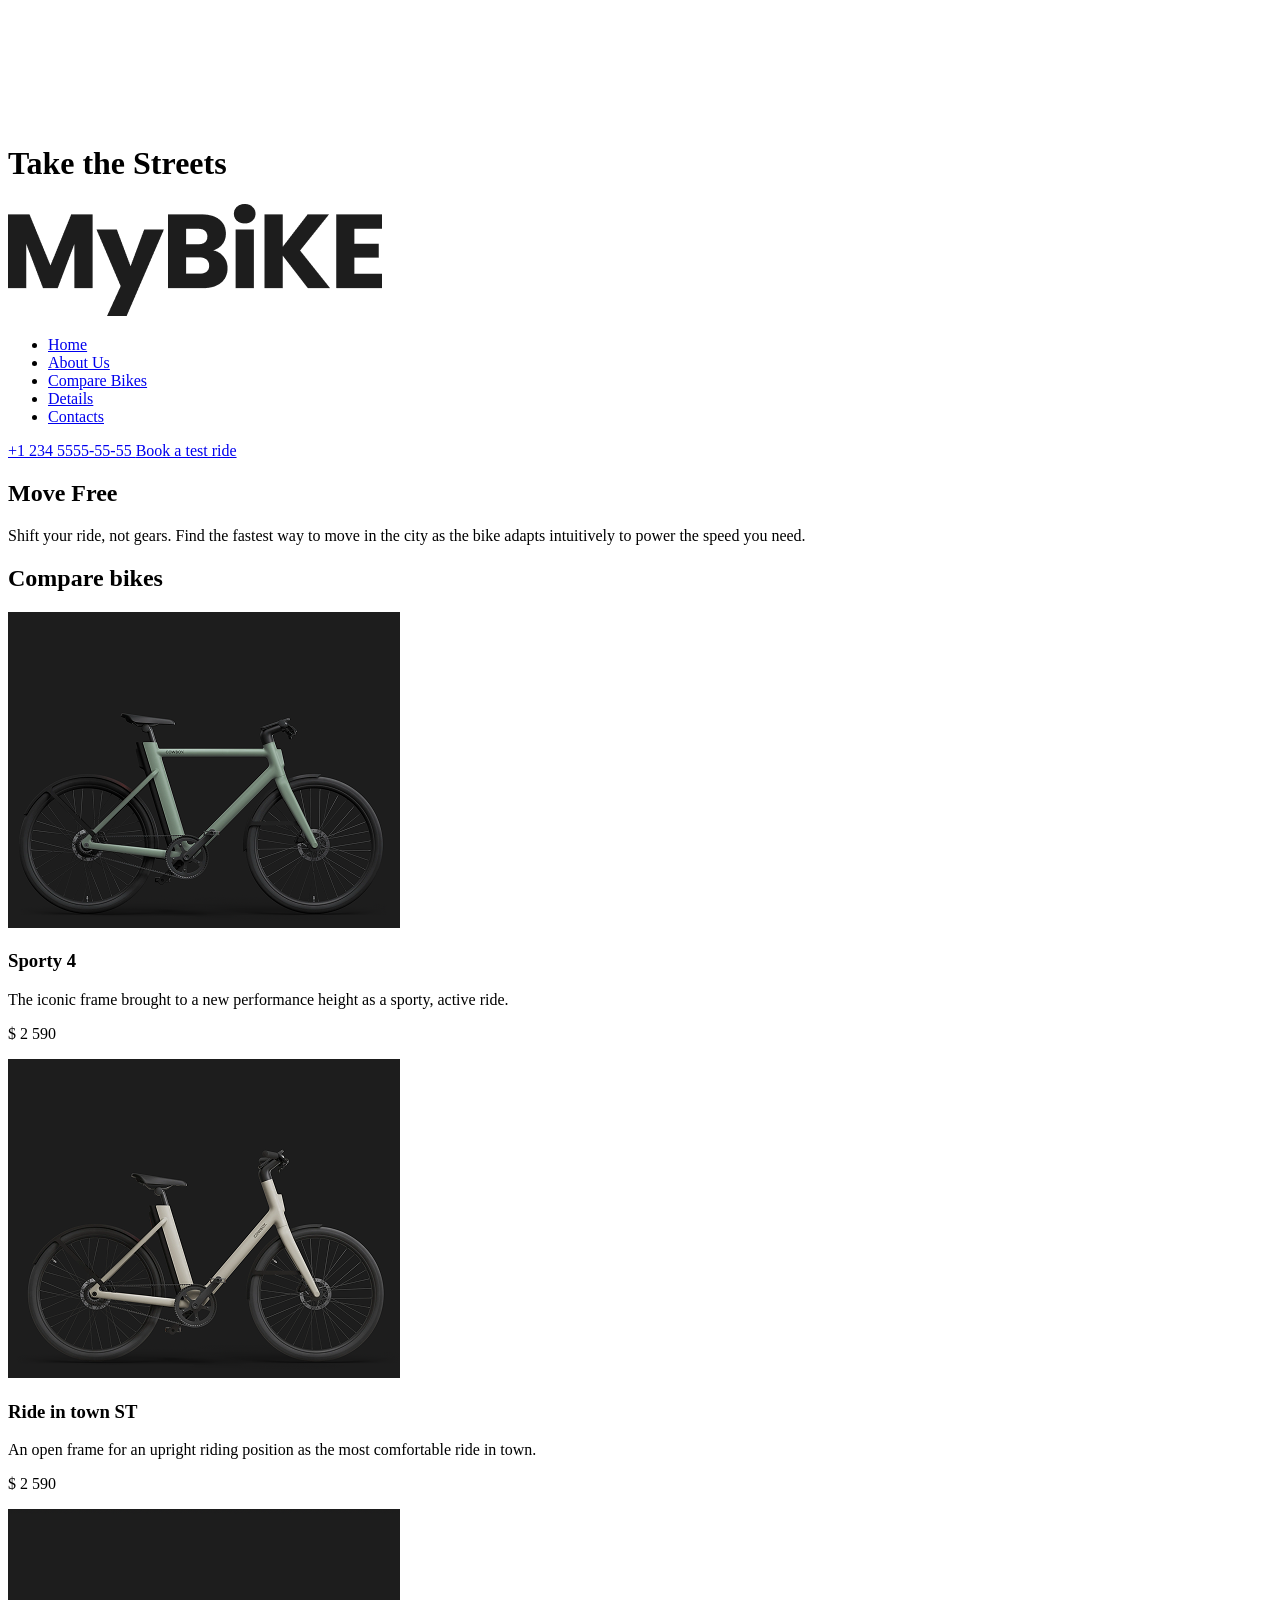
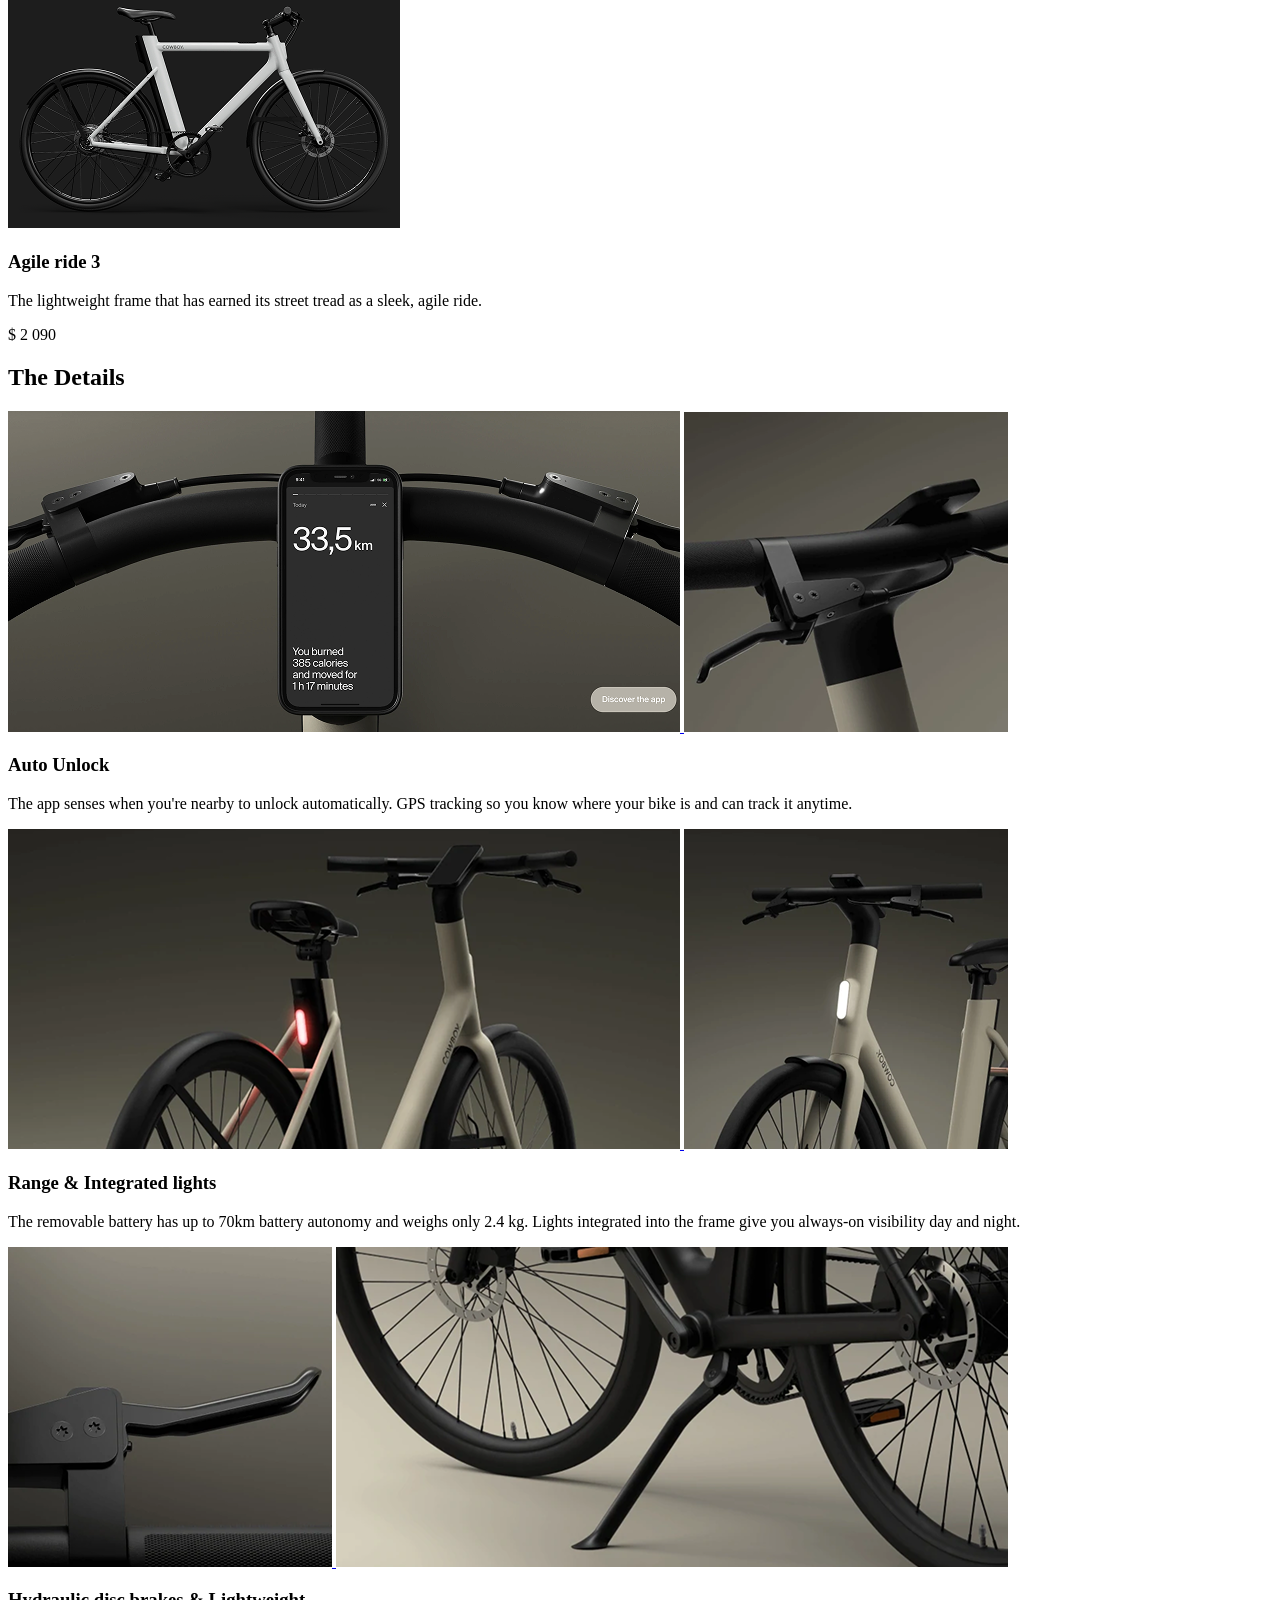
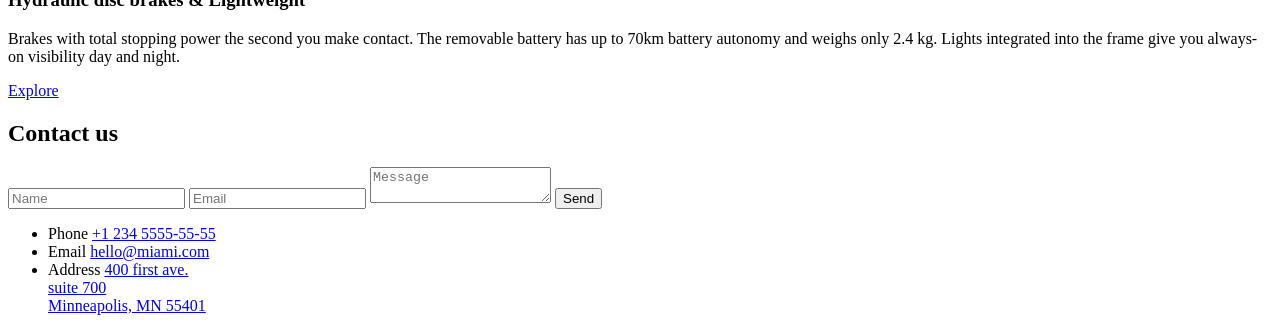
<file: src/index.html>
<!doctype html>
<html lang="en" class="page">

<head>
  <meta charset="UTF-8" />
  <meta name="viewport" content="width=device-width, initial-scale=1.0" />
  <title>MyBike</title>
  <link rel="preconnect" href="https://fonts.googleapis.com" />
  <link rel="preconnect" href="https://fonts.gstatic.com" />
  <link href="https://fonts.googleapis.com/css2?family=Poppins:wght@400;500;600;700&display=swap" rel="stylesheet" />
  <link rel="stylesheet" href="./styles/style.scss" />
  <link rel="icon" href="images/icons/favicon.svg" />
  <script src="scripts/main.js" defer></script>
</head>

<body class="page__body" id="body">
  <header class="header">
    <div class="container">
      <div class="header__content">
        <div class="top-bar">
          <a class="top-bar__logo-link" href="#body">
            <img class="top-bar__logo" src="images/logo-2x.png" alt="MyBike logo" />
          </a>
          <div class="top-bar__icons">
            <a class="icon icon--phone" href="tel:+12345555555"></a>
            <a class="icon icon--menu" href="#menu"></a>
          </div>
        </div>
        <div class="header__bottom">
          <h1 class="header__title">Take the Streets</h1>
        </div>
      </div>
    </div>
  </header>

  <aside class="menu page__menu" id="menu">
    <div class="container">
      <div class="top-bar">
        <a class="top-bar__logo-link" href="#">
          <img class="top-bar__logo" src="images/menu-logo-2x.png" alt="MyBike logo" />
        </a>
        <a class="icon icon--close" href="#"></a>
      </div>

      <div class="menu__bottom">
        <nav class="nav menu__nav">
          <ul class="nav__list">
            <li class="nav__item">
              <a class="nav__link" href="#">
                Home
              </a>
            </li>
            <li class="nav__item">
              <a class="nav__link" href="#about">
                About Us
              </a>
            </li>
            <li class="nav__item">
              <a class="nav__link" href="#compare-bikes">
                Compare Bikes
              </a>
            </li>
            <li class="nav__item">
              <a class="nav__link" href="#details">
                Details
              </a>
            </li>
            <li class="nav__item">
              <a class="nav__link" href="#contact">
                Contacts
              </a>
            </li>
          </ul>
        </nav>

        <a class="menu__phone-number" href="tel:+1 234 5555-55-55">
          +1 234 5555-55-55
        </a>
        <a class="menu__book-ride" href="tel:+1 234 5555-55-55">
          Book a test ride
        </a>
      </div>
    </div>
  </aside>

  <main class="main">
    <div class="container">
      <div class="main__content">
        <section class="move-free" id="about">
          <h2 class="move-free__title section-title section-title--align--left">
            Move Free
          </h2>
          <p class="move-free__description">
            Shift your ride, not gears. Find the fastest way to move in the
            city as the bike adapts intuitively to power the speed you need.
          </p>
        </section>
        <section class="compare-bikes" id="compare-bikes">
          <h2 class="section-title">Compare bikes</h2>
          <div class="compare-bikes__products">
            <article class="product compare-bikes__product">
              <img class="product__img" src="images/products/sporty-4.png" alt="Bike Sporty 4" />
              <h3 class="product__title">Sporty 4</h3>
              <p class="product__text">
                The iconic frame brought to a new performance height as a
                sporty, active ride.
              </p>
              <p class="product__price">$ 2 590</p>
            </article>
            <article class="product compare-bikes__product">
              <img class="product__img" src="images/products/ride-town.png" alt="Bike Sporty 4" />
              <h3 class="product__title">Ride in town ST</h3>
              <p class="product__text">
                An open frame for an upright riding position as the most
                comfortable ride in town.
              </p>
              <p class="product__price">$ 2 590</p>
            </article>
            <article class="product compare-bikes__product">
              <img class="product__img" src="images/products/agile-ride.png" alt="Bike Sporty 4" />
              <h3 class="product__title">Agile ride 3</h3>
              <p class="product__text">
                The lightweight frame that has earned its street tread as a
                sleek, agile ride.
              </p>
              <p class="product__price">$ 2 090</p>
            </article>
          </div>
        </section>
        <section class="details" id="details">
          <h2 class="section-title">The Details</h2>
          <div class="details__wrapper">
            <article class="detail">
              <div class="detail__photos">
                <a class="detail__link detail__link--wide" href="#">
                  <img class="detail__img" src="images/categories/phone-wide.png" alt="Auto unlock app" />
                </a>
                <a class="detail__link detail__link--square" href="#">
                  <img class="detail__img" src="images/categories/phone-square.png" alt="View from side" />
                </a>
              </div>
              <h3 class="detail__title">Auto Unlock</h3>
              <p class="detail__text">
                The app senses when you're nearby to unlock automatically. GPS
                tracking so you know where your bike is and can track it
                anytime.
              </p>
            </article>
            <article class="detail">
              <div class="detail__photos">
                <a class="detail__link detail__link--wide" href="#">
                  <img class="detail__img" src="images/categories/light-wide.png" alt="Back light" />
                </a>
                <a class="detail__link detail__link--square" href="#">
                  <img class="detail__img" src="images/categories/light-square.png" alt="Front light" />
                </a>
              </div>
              <h3 class="detail__title">Range & Integrated lights</h3>
              <p class="detail__text">
                The removable battery has up to 70km battery autonomy and
                weighs only 2.4 kg. Lights integrated into the frame give you
                always-on visibility day and night.
              </p>
            </article>
            <article class="detail">
              <div class="detail__photos">
                <a class="detail__link detail__link--square" href="#">
                  <img class="detail__img" src="images/categories/transport-square.png" alt="Brakes" />
                </a>
                <a class="detail__link detail__link--wide" href="#">
                  <img class="detail__img" src="images/categories/transport-wide.png" alt="Brakes on bike" />
                </a>
              </div>
              <h3 class="detail__title">
                Hydraulic disc brakes & Lightweight
              </h3>
              <p class="detail__text">
                Brakes with total stopping power the second you make contact.
                The removable battery has up to 70km battery autonomy and
                weighs only 2.4 kg. Lights integrated into the frame give you
                always-on visibility day and night.
              </p>
            </article>
            <a class="details__link" href="#">
              Explore
            </a>
          </div>
        </section>
        <section class="contact" id="contact">
          <h2 class="section-title">Contact us</h2>
          <div class="contact__wrapper">
            <form class="contact__form" onsubmit="this.reset(); return false;">
              <input class="contact__input" name="text" type="text" required placeholder="Name" />
              <input class="contact__input" name="email" type="email" required placeholder="Email" />
              <textarea class="contact__textarea" name="message" required placeholder="Message"></textarea>
              <button class="contact__btn">Send</button>
            </form>
            <ul class="contact__list">
              <li class="contact__item">
                Phone
                <a class="contact__link" href="tel:+123455555555">
                  +1 234 5555-55-55
                </a>
              </li>
              <li class="contact__item">
                Email
                <a class="contact__link" href="mailto:hello@miami.com">
                  hello@miami.com
                </a>
              </li>
              <li class="contact__item">
                Address
                <a class="contact__address"
                  href="https://www.google.com/maps/place/400+N+1st+Ave+STE+700,+Minneapolis,+MN+55401,+%D0%A1%D0%BF%D0%BE%D0%BB%D1%83%D1%87%D0%B5%D0%BD%D1%96+%D0%A8%D1%82%D0%B0%D1%82%D0%B8+%D0%90%D0%BC%D0%B5%D1%80%D0%B8%D0%BA%D0%B8/@44.9813296,-93.275706,17z/data=!3m1!4b1!4m6!3m5!1s0x52b3328fdf233887:0x3348e5113ed2472d!8m2!3d44.9813258!4d-93.2731311!16s%2Fg%2F11nyn_tfyt?entry=ttu&g_ep=EgoyMDI1MDQwMi4xIKXMDSoASAFQAw%3D%3D"
                  target="_blank">
                  400 first ave.
                  <br />
                  suite 700
                  <br />
                  Minneapolis, MN 55401
                </a>
              </li>
            </ul>
          </div>
        </section>
      </div>
    </div>
  </main>

  <footer class="footer"></footer>
</body>

</html>
</file>
